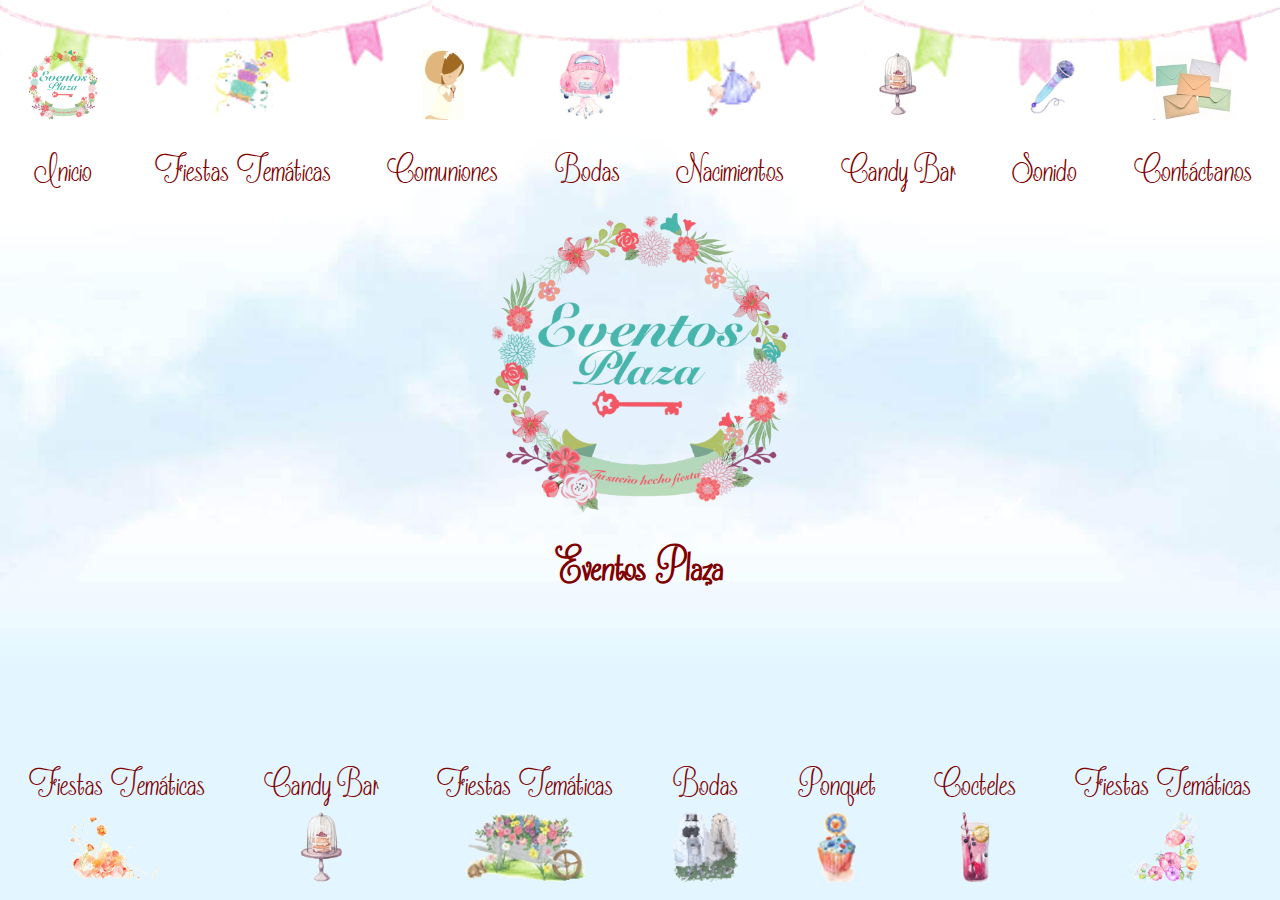
<file: index.html>
<!DOCTYPE html>
<!DOCTYPE html>
<html>
  <head>
    <meta charset="utf-8"/>
    <title>Eventos Plaza - Tu sueño hecho fiesta.</title>
    <!-- etiqueta meta datos viewport, nos ayuda a mostrar correctamente nuestro contenido según el área visible del usuario. -->
    <meta name="viewport" content="width=device-width, initial-scale=1, user-scalable=yes"/>
    <link rel="stylesheet" href="css/estilos.css"/>
    <link rel="shortcut icon" href="images/logo_eventos_plaza2.ico">
     <link rel="icon" href="images/logo_eventos_plaza2.png" type="image/png" sizes="16x16"> 
  </head>
  <body onload="sliderTimer()">
    <header class="header">
      <nav class="menu">
        <ul>
          <li>
            <a href="index.html">
              <img src="images/logo_eventos_plaza2.png" alt="logo_eventos_plaza" height="70">
              <span>Inicio</span>
            </a>
          </li>
          <li>
            <a href="fiesta_tematica.html">
              <img src="images/fiesta_tematica.png" alt="imagen fiestas temáticas" height="70">
              <span>Fiestas Temáticas</span>
            </a>
          </li>          

          <li>
            <a href="comuniones.html">
              <img src="images/comunion.png" alt="imagen Comuniones" height="70">
              <span>Comuniones</span>
            </a>
          </li>

          <li>
            <a href="bodas.html">
              <img src="images/boda.png" alt="imagen bodas" height="70">
              <span>Bodas</span>
            </a>
          </li>          

          <li>
            <a href="nacimientos.html">
              <img src="images/nacimiento.png" alt="imagen nacimientos" height="70">
              <span>Nacimientos</span>
            </a>
          </li>          

          <li>
            <a href="candybar.html">
              <img src="images/candybar.png" alt="imagen del candy bar" height="70">
              <span>Candy Bar</span>
            </a>
          </li>

          <li>
            <a href="sonido.html">
              <img src="images/sonido.png" alt="imagen sonido" height="70">
              <span>Sonido</span>
            </a>
          </li>

          <li>
            <a href="contactanos.html">
              <img src="images/contactanos.png" alt="imagen escríbenos" height="70">
              <span>Contáctanos</span>
            </a>
          </li>

        </ul>
      </nav>
    </header>


    <!-- Introducción a Eventos plaza-->
    <section class="presentaciones">
      

      <div class="presentacion">
        <img class="b-lazy" id="slider" src= "[data-uri]" data-src="images/logo_eventos_plaza2.png" width="300">
        <h2 id="sliderHeader">Eventos Plaza</h2>
      </div>


    </section>



    <footer class="header">
       <nav id="footer" class="menu fotter">
       	<ul>
       		<li>
       			<a href="fiesta_tematica.html">
       				 <span>Fiestas Temáticas</span>
       				<img class="b-lazy" src="[data-uri]" data-src="images/flores_izq.png" alt="imagen flores izquirda" height="70">
       			</a>
       		</li>       		
       		<li>
       			<a href="candybar.html">
       				<span>Candy Bar</span>	
       				<img class="b-lazy" src="[data-uri]" data-src="images/torta-mesa.png" alt="imagen torta flores" height="70">
       			</a>
       		</li>       		
       		<li>
       			<a href="fiesta_tematica.html">
       				 <span>Fiestas Temáticas</span>
       				<img class="b-lazy" src="[data-uri]" data-src="images/carretilla_flores.png" alt="imagen carretilla de flores" height="70">
       			</a>
       		</li>
       		<li>
       			<a href="bodas.html">
       				<span>Bodas</span>	
       				<img class="b-lazy" src="[data-uri]" data-src="images/boda_munecos.png" alt="imagen boda" height="70">
       			</a>
       		</li>
       		<li>
       			<a href="fiesta_tematica.html">
       				<span>Ponquet</span>	
       				<img class="b-lazy" src="[data-uri]" data-src="images/ponquet.png" alt="imagen ponquet" height="70">
       			</a>
       		</li>
       		<li>
       			<a href="fiesta_tematica.html">
       				<span>Cocteles</span>	
       				<img class="b-lazy" src="[data-uri]" data-src="images/coctel.png" alt="imagen coctel" height="70">
       			</a>
       		</li>
       		<li>
       			<a href="fiesta_tematica.html">
       				 <span>Fiestas Temáticas</span>
       				<img class="b-lazy" src="[data-uri]" data-src="images/flores_der.png" alt="imagen flores" height="70">
       			</a>
       		</li>

       	</ul>
       </nav>
    </footer>

    <script src="js/blazy.min.js"></script>
    <script>
      ;(function() {
          // Initialize
          var bLazy = new Blazy();
          selector: 'img' // all images
      })();
    </script>
      


  </body>
</html>
</file>
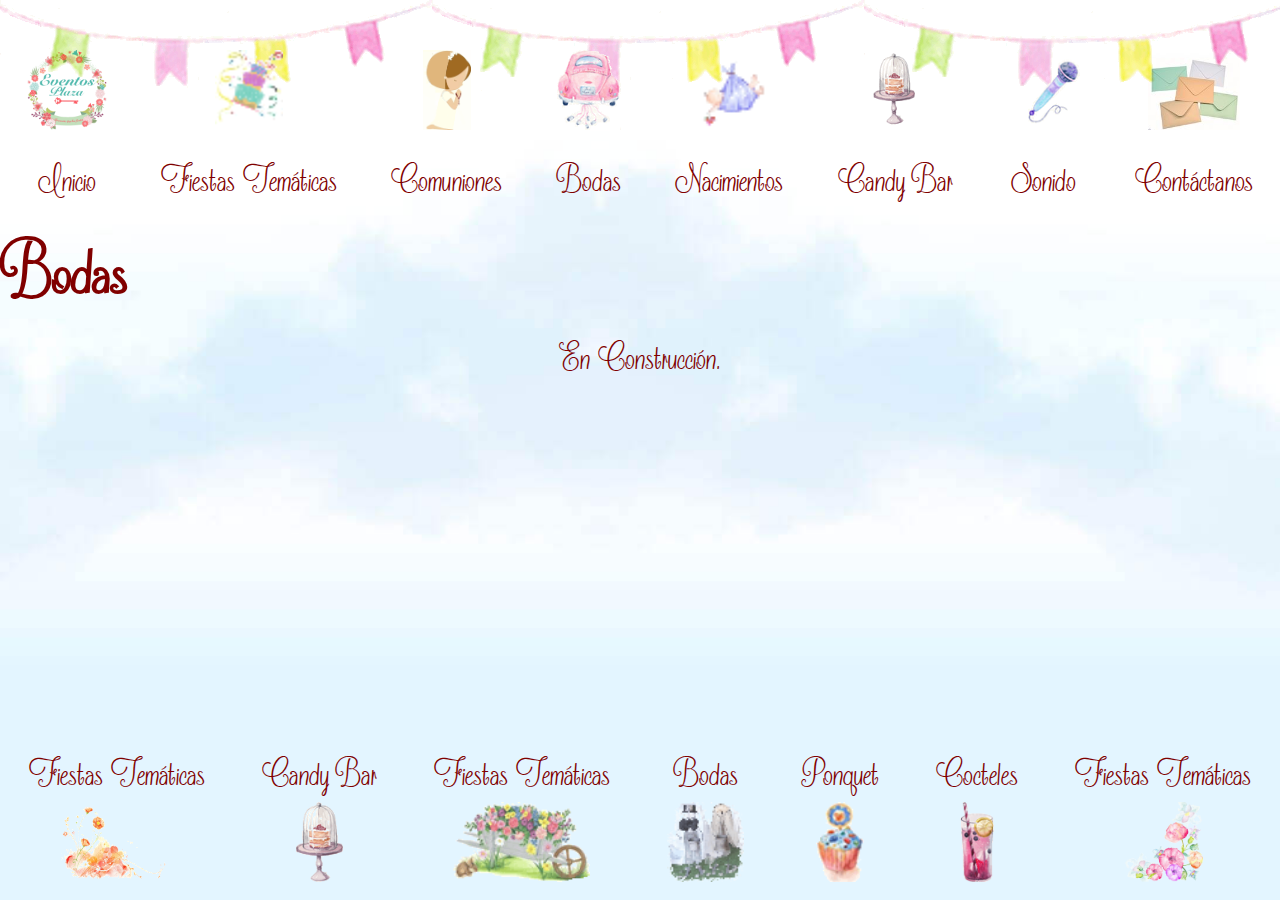
<file: bodas.html>
<!DOCTYPE html>
<html>
  <head>
    <meta charset="utf-8"/>
    <title>Eventos Plaza - Tu sueño hecho fiesta.</title>
    <!-- etiqueta meta datos viewport, nos ayuda a mostrar correctamente nuestro contenido según el área visible del usuario. -->
    <meta name="viewport" content="width=device-width, initial-scale=1, user-scalable=yes"/>
    <link rel="stylesheet" href="css/estilos.css"/>
    <link rel="shortcut icon" href="images/logo_eventos_plaza2.ico"/>
  </head>
  <body>
    <header class="header">
      <nav class="menu">
        <ul>
          <li>
            <a href="index.html">
              <img src="images/logo_eventos_plaza2.png" alt="logo_eventos_plaza" height="80">
              <span>Inicio</span>
            </a>
          </li>
          <li>
            <a href="fiesta_tematica.html">
              <img src="images/fiesta_tematica.png" alt="imagen fiestas temáticas" height="80">
              <span>Fiestas Temáticas</span>
            </a>
          </li>          

          <li>
            <a href="comuniones.html">
              <img src="images/comunion.png" alt="imagen Comuniones" height="80">
              <span>Comuniones</span>
            </a>
          </li>

          <li>
            <a href="bodas.html">
              <img src="images/boda.png" alt="imagen bodas" height="80">
              <span>Bodas</span>
            </a>
          </li>          

          <li>
            <a href="nacimientos.html">
              <img src="images/nacimiento.png" alt="imagen nacimientos" height="80">
              <span>Nacimientos</span>
            </a>
          </li>          

          <li>
            <a href="candybar.html">
              <img src="images/candybar.png" alt="imagen del candy bar" height="80">
              <span>Candy Bar</span>
            </a>
          </li>

          <li>
            <a href="sonido.html">
              <img src="images/sonido.png" alt="imagen sonido" height="80">
              <span>Sonido</span>
            </a>
          </li>

          <li>
            <a href="contactanos.html">
              <img src="images/contactanos.png" alt="imagen escríbenos" height="80">
              <span>Contáctanos</span>
            </a>
          </li>

        </ul>
      </nav>
    </header>
    <!-- Section del articulo general-->

    <div class="contenedor">
      <h1>Bodas</h1>
    </div>

    <section class="presentaciones">

        <!-- <img src="images/fiestas_tematicas/FIESTA TEMATICA 13.jpg" alt="imagen many a la obra" width="700"> 
        <h2>Many a la obra</h2>-->
        <p>En Construcción.</p>
    </section>
    
    <footer class="header">
       <nav class="menu fotter">
        <ul>
          <li>
            <a href="fiesta_tematica.html">
               <span>Fiestas Temáticas</span>
              <img src="images/flores_izq.png" alt="imagen flores izquirda" height="80">
            </a>
          </li>           
          <li>
            <a href="candybar.html">
              <span>Candy Bar</span>  
              <img src="images/torta-mesa.png" alt="imagen torta flores" height="80">
            </a>
          </li>           
          <li>
            <a href="fiesta_tematica.html">
               <span>Fiestas Temáticas</span>
              <img src="images/carretilla_flores.png" alt="imagen carretilla de flores" height="80">
            </a>
          </li>
          <li>
            <a href="bodas.html">
              <span>Bodas</span>  
              <img src="images/boda_munecos.png" alt="imagen boda" height="80">
            </a>
          </li>
          <li>
            <a href="fiesta_tematica.html">
              <span>Ponquet</span>  
              <img src="images/ponquet.png" alt="imagen ponquet" height="80">
            </a>
          </li>
          <li>
            <a href="fiesta_tematica.html">
              <span>Cocteles</span> 
              <img src="images/coctel.png" alt="imagen coctel" height="80">
            </a>
          </li>
          <li>
            <a href="fiesta_tematica.html">
               <span>Fiestas Temáticas</span>
              <img src="images/flores_der.png" alt="imagen flores" height="80">
            </a>
          </li>

        </ul>
       </nav>
    </footer>

    <script src="js/blazy.min.js"></script>
    <script>
      ;(function() {
          // Initialize
          var bLazy = new Blazy();
          selector: 'img' // all images
      })();
    </script>
    <script type="text/javascript" src="js/script.js"></script>

  </body>
</html>
</file>
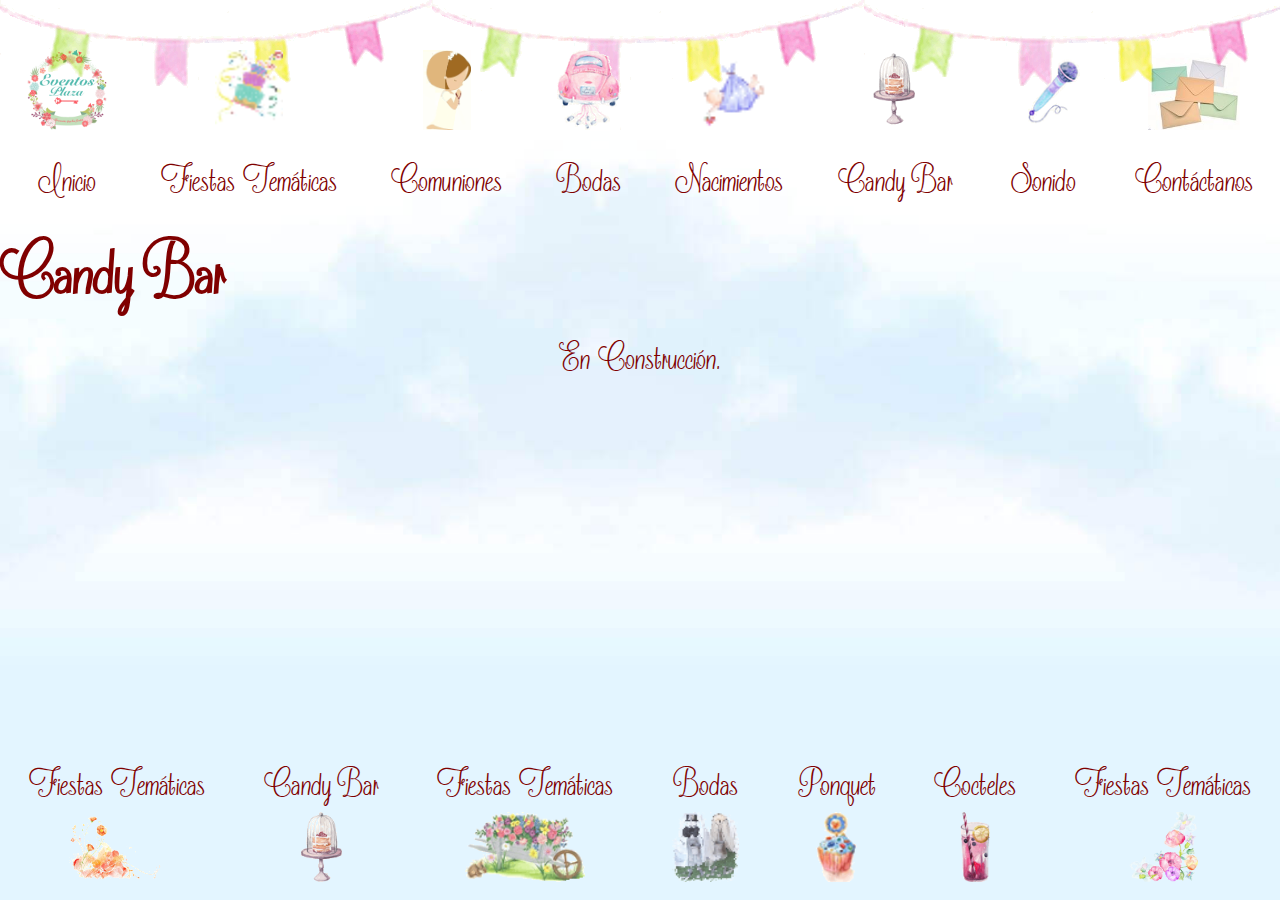
<file: candybar.html>
<!DOCTYPE html>
<html>
  <head>
    <meta charset="utf-8"/>
    <title>Eventos Plaza - Tu sueño hecho fiesta.</title>
    <!-- etiqueta meta datos viewport, nos ayuda a mostrar correctamente nuestro contenido según el área visible del usuario. -->
    <meta name="viewport" content="width=device-width, initial-scale=1, user-scalable=yes"/>
    <link rel="stylesheet" href="css/estilos.css"/>
    <link rel="shortcut icon" href="images/logo_eventos_plaza2.ico"/>
  </head>
  <body>
    <header class="header">
      <nav class="menu">
        <ul>
          <li>
            <a href="index.html">
              <img src="images/logo_eventos_plaza2.png" alt="logo_eventos_plaza" height="80">
              <span>Inicio</span>
            </a>
          </li>
          <li>
            <a href="fiesta_tematica.html">
              <img src="images/fiesta_tematica.png" alt="imagen fiestas temáticas" height="80">
              <span>Fiestas Temáticas</span>
            </a>
          </li>          

          <li>
            <a href="comuniones.html">
              <img src="images/comunion.png" alt="imagen Comuniones" height="80">
              <span>Comuniones</span>
            </a>
          </li>

          <li>
            <a href="bodas.html">
              <img src="images/boda.png" alt="imagen bodas" height="80">
              <span>Bodas</span>
            </a>
          </li>          

          <li>
            <a href="nacimientos.html">
              <img src="images/nacimiento.png" alt="imagen nacimientos" height="80">
              <span>Nacimientos</span>
            </a>
          </li>          

          <li>
            <a href="candybar.html">
              <img src="images/candybar.png" alt="imagen del candy bar" height="80">
              <span>Candy Bar</span>
            </a>
          </li>

          <li>
            <a href="sonido.html">
              <img src="images/sonido.png" alt="imagen sonido" height="80">
              <span>Sonido</span>
            </a>
          </li>

          <li>
            <a href="contactanos.html">
              <img src="images/contactanos.png" alt="imagen escríbenos" height="80">
              <span>Contáctanos</span>
            </a>
          </li>

        </ul>
      </nav>
    </header>
    <!-- Section del articulo general-->

    <div class="contenedor">
      <h1>Candy Bar</h1>
    </div>

    <section class="presentaciones">
     
        <!-- <img src="images/fiestas_tematicas/FIESTA TEMATICA 13.jpg" alt="imagen many a la obra" width="700"> 
        <h2>Many a la obra</h2>-->
        <p>En Construcción.</p>
    </section>
    
    <footer class="header">
       <nav id="footer" class="menu fotter">
        <ul>
          <li>
            <a href="fiesta_tematica.html">
               <span>Fiestas Temáticas</span>
              <img class="b-lazy" src="[data-uri]" data-src="images/flores_izq.png" alt="imagen flores izquirda" height="70">
            </a>
          </li>           
          <li>
            <a href="candybar.html">
              <span>Candy Bar</span>  
              <img class="b-lazy" src="[data-uri]" data-src="images/torta-mesa.png" alt="imagen torta flores" height="70">
            </a>
          </li>           
          <li>
            <a href="fiesta_tematica.html">
               <span>Fiestas Temáticas</span>
              <img class="b-lazy" src="[data-uri]" data-src="images/carretilla_flores.png" alt="imagen carretilla de flores" height="70">
            </a>
          </li>
          <li>
            <a href="bodas.html">
              <span>Bodas</span>  
              <img class="b-lazy" src="[data-uri]" data-src="images/boda_munecos.png" alt="imagen boda" height="70">
            </a>
          </li>
          <li>
            <a href="fiesta_tematica.html">
              <span>Ponquet</span>  
              <img class="b-lazy" src="[data-uri]" data-src="images/ponquet.png" alt="imagen ponquet" height="70">
            </a>
          </li>
          <li>
            <a href="fiesta_tematica.html">
              <span>Cocteles</span> 
              <img class="b-lazy" src="[data-uri]" data-src="images/coctel.png" alt="imagen coctel" height="70">
            </a>
          </li>
          <li>
            <a href="fiesta_tematica.html">
               <span>Fiestas Temáticas</span>
              <img class="b-lazy" src="[data-uri]" data-src="images/flores_der.png" alt="imagen flores" height="70">
            </a>
          </li>

        </ul>
       </nav>
    </footer>
    <script src="js/blazy.min.js"></script>
    <script>
      ;(function() {
          // Initialize
          var bLazy = new Blazy();
          selector: 'img' // all images
      })();
    </script>
    <script type="text/javascript" src="js/script.js"></script>

  </body>
</html>
</file>
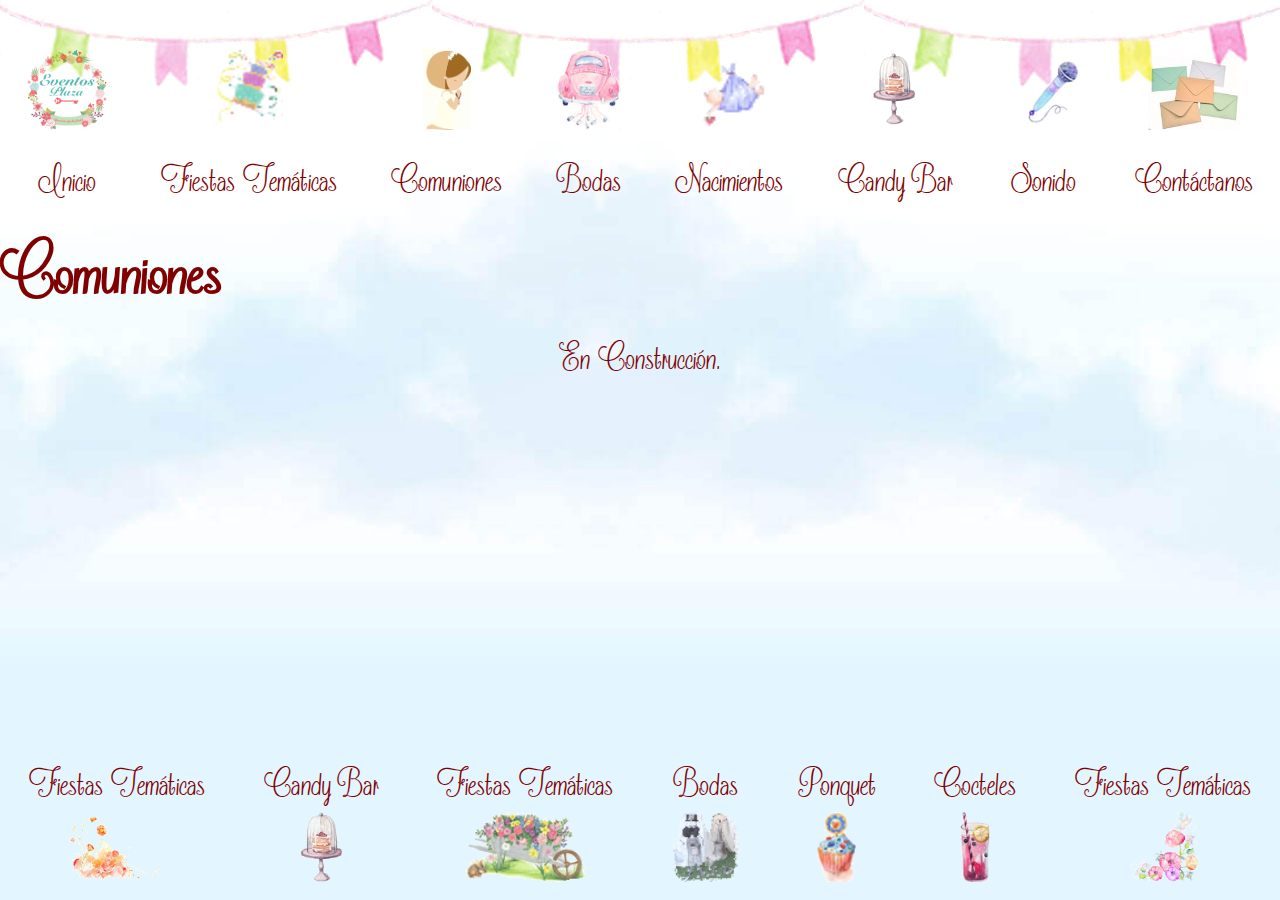
<file: comuniones.html>
<!DOCTYPE html>
<html>
  <head>
    <meta charset="utf-8"/>
    <title>Eventos Plaza - Tu sueño hecho fiesta.</title>
    <!-- etiqueta meta datos viewport, nos ayuda a mostrar correctamente nuestro contenido según el área visible del usuario. -->
    <meta name="viewport" content="width=device-width, initial-scale=1, user-scalable=yes"/>
    <link rel="stylesheet" href="css/estilos.css"/>
    <link rel="shortcut icon" href="images/logo_eventos_plaza2.ico"/>
  </head>
  <body>
    <header class="header">
      <nav class="menu">
        <ul>
          <li>
            <a href="index.html">
              <img src="images/logo_eventos_plaza2.png" alt="logo_eventos_plaza" height="80">
              <span>Inicio</span>
            </a>
          </li>
          <li>
            <a href="fiesta_tematica.html">
              <img src="images/fiesta_tematica.png" alt="imagen fiestas temáticas" height="80">
              <span>Fiestas Temáticas</span>
            </a>
          </li>          

          <li>
            <a href="comuniones.html">
              <img src="images/comunion.png" alt="imagen Comuniones" height="80">
              <span>Comuniones</span>
            </a>
          </li>

          <li>
            <a href="bodas.html">
              <img src="images/boda.png" alt="imagen bodas" height="80">
              <span>Bodas</span>
            </a>
          </li>          

          <li>
            <a href="nacimientos.html">
              <img src="images/nacimiento.png" alt="imagen nacimientos" height="80">
              <span>Nacimientos</span>
            </a>
          </li>          

          <li>
            <a href="candybar.html">
              <img src="images/candybar.png" alt="imagen del candy bar" height="80">
              <span>Candy Bar</span>
            </a>
          </li>

          <li>
            <a href="sonido.html">
              <img src="images/sonido.png" alt="imagen sonido" height="80">
              <span>Sonido</span>
            </a>
          </li>

          <li>
            <a href="contactanos.html">
              <img src="images/contactanos.png" alt="imagen escríbenos" height="80">
              <span>Contáctanos</span>
            </a>
          </li>

        </ul>
      </nav>
    </header>
    <!-- Section del articulo general-->

    <div class="contenedor">
      <h1>Comuniones</h1>
    </div>

    <section class="presentaciones">

        <!-- <img src="images/fiestas_tematicas/FIESTA TEMATICA 13.jpg" alt="imagen many a la obra" width="700"> 
        <h2>Many a la obra</h2>-->
        <p>En Construcción.</p>
    </section>
    
    <footer class="header">
       <nav id="footer" class="menu fotter">
        <ul>
          <li>
            <a href="fiesta_tematica.html">
               <span>Fiestas Temáticas</span>
              <img class="b-lazy" src="[data-uri]" data-src="images/flores_izq.png" alt="imagen flores izquirda" height="70">
            </a>
          </li>           
          <li>
            <a href="candybar.html">
              <span>Candy Bar</span>  
              <img class="b-lazy" src="[data-uri]" data-src="images/torta-mesa.png" alt="imagen torta flores" height="70">
            </a>
          </li>           
          <li>
            <a href="fiesta_tematica.html">
               <span>Fiestas Temáticas</span>
              <img class="b-lazy" src="[data-uri]" data-src="images/carretilla_flores.png" alt="imagen carretilla de flores" height="70">
            </a>
          </li>
          <li>
            <a href="bodas.html">
              <span>Bodas</span>  
              <img class="b-lazy" src="[data-uri]" data-src="images/boda_munecos.png" alt="imagen boda" height="70">
            </a>
          </li>
          <li>
            <a href="fiesta_tematica.html">
              <span>Ponquet</span>  
              <img class="b-lazy" src="[data-uri]" data-src="images/ponquet.png" alt="imagen ponquet" height="70">
            </a>
          </li>
          <li>
            <a href="fiesta_tematica.html">
              <span>Cocteles</span> 
              <img class="b-lazy" src="[data-uri]" data-src="images/coctel.png" alt="imagen coctel" height="70">
            </a>
          </li>
          <li>
            <a href="fiesta_tematica.html">
               <span>Fiestas Temáticas</span>
              <img class="b-lazy" src="[data-uri]" data-src="images/flores_der.png" alt="imagen flores" height="70">
            </a>
          </li>

        </ul>
       </nav>
    </footer>

    <script src="js/blazy.min.js"></script>
    <script>
      ;(function() {
          // Initialize
          var bLazy = new Blazy();
          selector: 'img' // all images
      })();
    </script>
    <script type="text/javascript" src="js/script.js"></script>

  </body>
</html>
</file>
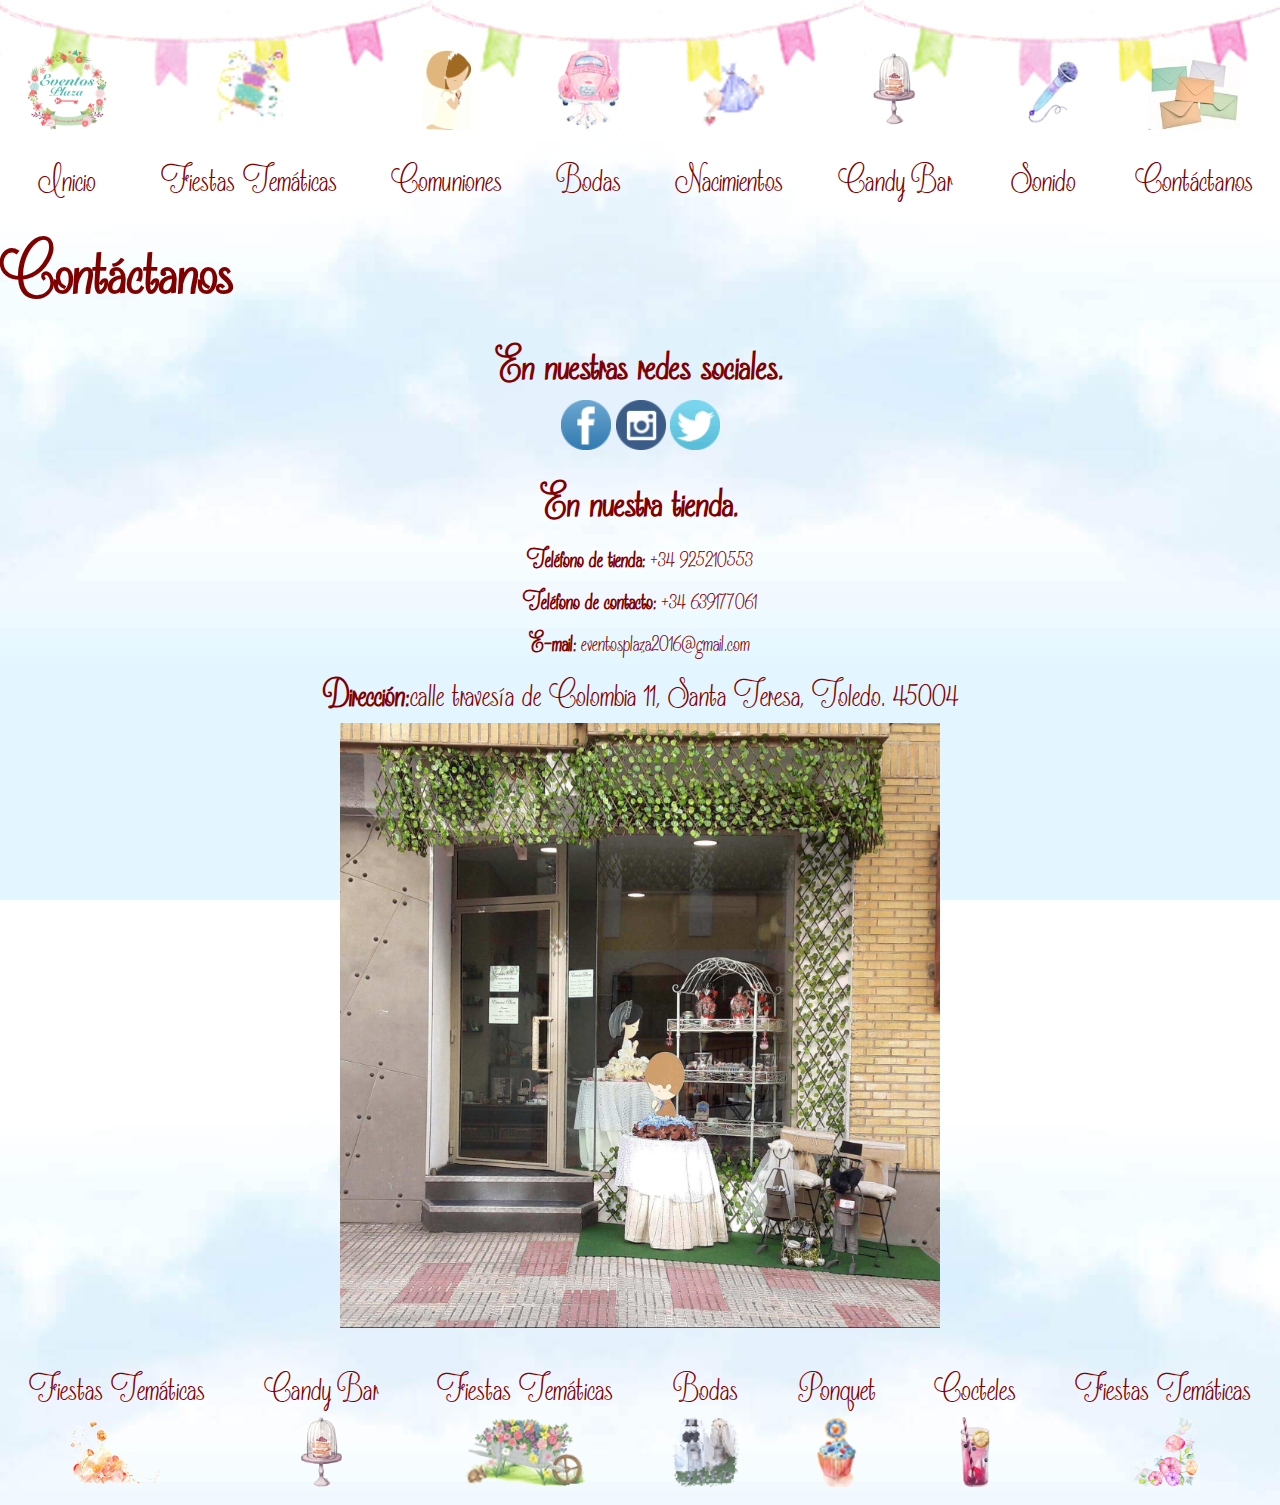
<file: contactanos.html>
<!DOCTYPE html>
<html>
  <head>
    <meta charset="utf-8"/>
    <title>Eventos Plaza - Tu sueño hecho fiesta.</title>
    <!-- etiqueta meta datos viewport, nos ayuda a mostrar correctamente nuestro contenido según el área visible del usuario. -->
    <meta name="viewport" content="width=device-width, initial-scale=1, user-scalable=yes"/>
    <link rel="stylesheet" href="css/estilos.css"/>
    <link rel="shortcut icon" href="images/logo_eventos_plaza2.ico"/>
  </head>
  <body>
    <header class="header">
      <nav class="menu">
        <ul>
          <li>
            <a href="index.html">
              <img src="images/logo_eventos_plaza2.png" alt="logo_eventos_plaza" height="80">
              <span>Inicio</span>
            </a>
          </li>
          <li>
            <a href="fiesta_tematica.html">
              <img src="images/fiesta_tematica.png" alt="imagen fiestas temáticas" height="80">
              <span>Fiestas Temáticas</span>
            </a>
          </li>          

          <li>
            <a href="comuniones.html">
              <img src="images/comunion.png" alt="imagen Comuniones" height="80">
              <span>Comuniones</span>
            </a>
          </li>

          <li>
            <a href="bodas.html">
              <img src="images/boda.png" alt="imagen bodas" height="80">
              <span>Bodas</span>
            </a>
          </li>          

          <li>
            <a href="nacimientos.html">
              <img src="images/nacimiento.png" alt="imagen nacimientos" height="80">
              <span>Nacimientos</span>
            </a>
          </li>          

          <li>
            <a href="candybar.html">
              <img src="images/candybar.png" alt="imagen del candy bar" height="80">
              <span>Candy Bar</span>
            </a>
          </li>

          <li>
            <a href="sonido.html">
              <img src="images/sonido.png" alt="imagen sonido" height="80">
              <span>Sonido</span>
            </a>
          </li>

          <li>
            <a href="contactanos.html">
              <img src="images/contactanos.png" alt="imagen escríbenos" height="80">
              <span>Contáctanos</span>
            </a>
          </li>

        </ul>
      </nav>
    </header>
    <!-- Section del articulo general-->

    <div class="contenedor">
      <h1>Contáctanos</h1>
    </div>

    <section class="presentaciones">

      <h2>En nuestras redes sociales.</h2>
      <a href="https://www.facebook.com/eventosplazag" target="_blank" class="site-footer__social-networks__label">
        <img class=" lazyloaded" data-src="" alt="Facebook" src="images/facebook.png" width="50">
      </a>
      <a href="https://www.instagram.com/eventosplazatoledo/" target="_blank" class="site-footer__social-networks__label">
        <img class=" lazyloaded" data-src="" alt="Instagram" src="images/instagram.png" width="50"></a>
      </a>
      <a href="https://twitter.com/EventosPlazaT" target="_blank" class="site-footer__social-networks__label">
          <img class=" lazyloaded" data-src="" alt="Twitter" src="images/twitter.png" width="50">
      </a>
   
    <h2>En nuestra tienda.</h2>
   
      <a href="tel:+34925210553"><strong>Teléfono de tienda:</strong> <span>+34 925210553</span></a><br><a href="tel:+34639177061"><strong>Teléfono de contacto:</strong> <span>+34 639177061</span></a><br>
      <a href="mailto:eventosplaza2016@gmail.com"><strong>E-mail:</strong> <span>eventosplaza2016@gmail.com</span></a><br>
      <p><strong>Dirección:</strong><span>calle travesía de Colombia 11, Santa Teresa, Toledo. 45004</span></p>
      <img src="images/carousel-tienda.jpg" alt="imagen frontal de la tienda" width="600">
      


    </section>
    
    <footer class="header">
       <nav id="footer" class="menu fotter">
        <ul>
          <li>
            <a href="fiesta_tematica.html">
               <span>Fiestas Temáticas</span>
              <img class="b-lazy" src="[data-uri]" data-src="images/flores_izq.png" alt="imagen flores izquirda" height="70">
            </a>
          </li>           
          <li>
            <a href="candybar.html">
              <span>Candy Bar</span>  
              <img class="b-lazy" src="[data-uri]" data-src="images/torta-mesa.png" alt="imagen torta flores" height="70">
            </a>
          </li>           
          <li>
            <a href="fiesta_tematica.html">
               <span>Fiestas Temáticas</span>
              <img class="b-lazy" src="[data-uri]" data-src="images/carretilla_flores.png" alt="imagen carretilla de flores" height="70">
            </a>
          </li>
          <li>
            <a href="bodas.html">
              <span>Bodas</span>  
              <img class="b-lazy" src="[data-uri]" data-src="images/boda_munecos.png" alt="imagen boda" height="70">
            </a>
          </li>
          <li>
            <a href="fiesta_tematica.html">
              <span>Ponquet</span>  
              <img class="b-lazy" src="[data-uri]" data-src="images/ponquet.png" alt="imagen ponquet" height="70">
            </a>
          </li>
          <li>
            <a href="fiesta_tematica.html">
              <span>Cocteles</span> 
              <img class="b-lazy" src="[data-uri]" data-src="images/coctel.png" alt="imagen coctel" height="70">
            </a>
          </li>
          <li>
            <a href="fiesta_tematica.html">
               <span>Fiestas Temáticas</span>
              <img class="b-lazy" src="[data-uri]" data-src="images/flores_der.png" alt="imagen flores" height="70">
            </a>
          </li>

        </ul>
       </nav>
    </footer>


    <script src="js/blazy.min.js"></script>
    <script>
      ;(function() {
          // Initialize
          var bLazy = new Blazy();
          selector: 'img' // all images
      })();
    </script>
    <script type="text/javascript" src="js/script.js"></script>

  </body>
</html>
</file>
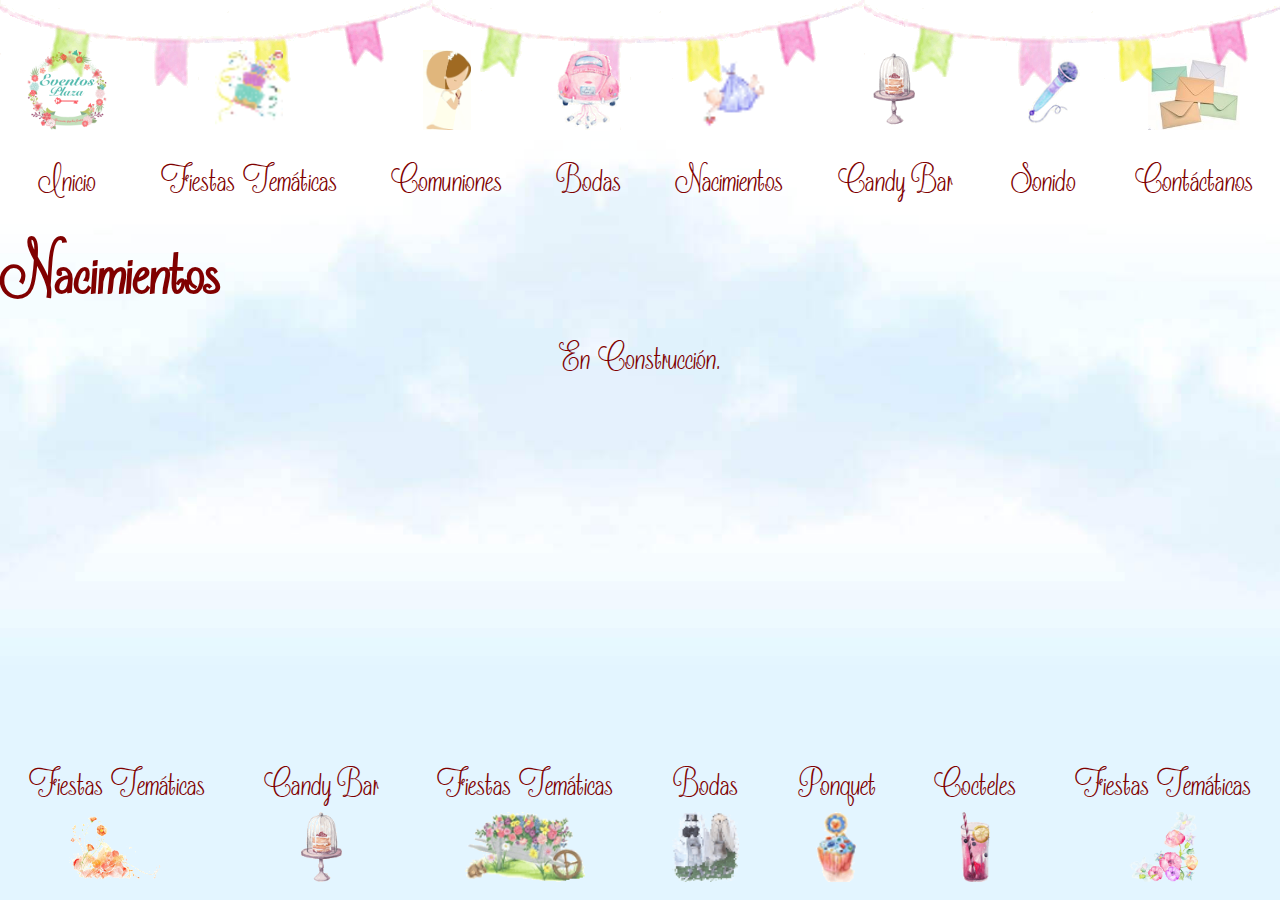
<file: nacimientos.html>
<!DOCTYPE html>
<html>
  <head>
    <meta charset="utf-8"/>
    <title>Eventos Plaza - Tu sueño hecho fiesta.</title>
    <!-- etiqueta meta datos viewport, nos ayuda a mostrar correctamente nuestro contenido según el área visible del usuario. -->
    <meta name="viewport" content="width=device-width, initial-scale=1, user-scalable=yes"/>
    <link rel="stylesheet" href="css/estilos.css"/>
    <link rel="shortcut icon" href="images/logo_eventos_plaza2.ico"/>
  </head>
  <body>
    <header class="header">
      <nav class="menu">
        <ul>
          <li>
            <a href="index.html">
              <img src="images/logo_eventos_plaza2.png" alt="logo_eventos_plaza" height="80">
              <span>Inicio</span>
            </a>
          </li>
          <li>
            <a href="fiesta_tematica.html">
              <img src="images/fiesta_tematica.png" alt="imagen fiestas temáticas" height="80">
              <span>Fiestas Temáticas</span>
            </a>
          </li>          

          <li>
            <a href="comuniones.html">
              <img src="images/comunion.png" alt="imagen Comuniones" height="80">
              <span>Comuniones</span>
            </a>
          </li>

          <li>
            <a href="bodas.html">
              <img src="images/boda.png" alt="imagen bodas" height="80">
              <span>Bodas</span>
            </a>
          </li>          

          <li>
            <a href="nacimientos.html">
              <img src="images/nacimiento.png" alt="imagen nacimientos" height="80">
              <span>Nacimientos</span>
            </a>
          </li>          

          <li>
            <a href="candybar.html">
              <img src="images/candybar.png" alt="imagen del candy bar" height="80">
              <span>Candy Bar</span>
            </a>
          </li>

          <li>
            <a href="sonido.html">
              <img src="images/sonido.png" alt="imagen sonido" height="80">
              <span>Sonido</span>
            </a>
          </li>

          <li>
            <a href="contactanos.html">
              <img src="images/contactanos.png" alt="imagen escríbenos" height="80">
              <span>Contáctanos</span>
            </a>
          </li>

        </ul>
      </nav>
    </header>
    <!-- Section del articulo general-->

    <div class="contenedor">
      <h1>Nacimientos</h1>
    </div>

    <section class="presentaciones">

        <!-- <img src="images/fiestas_tematicas/FIESTA TEMATICA 13.jpg" alt="imagen many a la obra" width="700"> 
        <h2>Many a la obra</h2>-->
        <p>En Construcción.</p>

    </section>
    

    <footer class="header">
       <nav id="footer" class="menu fotter">
        <ul>
          <li>
            <a href="fiesta_tematica.html">
               <span>Fiestas Temáticas</span>
              <img class="b-lazy" src="[data-uri]" data-src="images/flores_izq.png" alt="imagen flores izquirda" height="70">
            </a>
          </li>           
          <li>
            <a href="candybar.html">
              <span>Candy Bar</span>  
              <img class="b-lazy" src="[data-uri]" data-src="images/torta-mesa.png" alt="imagen torta flores" height="70">
            </a>
          </li>           
          <li>
            <a href="fiesta_tematica.html">
               <span>Fiestas Temáticas</span>
              <img class="b-lazy" src="[data-uri]" data-src="images/carretilla_flores.png" alt="imagen carretilla de flores" height="70">
            </a>
          </li>
          <li>
            <a href="bodas.html">
              <span>Bodas</span>  
              <img class="b-lazy" src="[data-uri]" data-src="images/boda_munecos.png" alt="imagen boda" height="70">
            </a>
          </li>
          <li>
            <a href="fiesta_tematica.html">
              <span>Ponquet</span>  
              <img class="b-lazy" src="[data-uri]" data-src="images/ponquet.png" alt="imagen ponquet" height="70">
            </a>
          </li>
          <li>
            <a href="fiesta_tematica.html">
              <span>Cocteles</span> 
              <img class="b-lazy" src="[data-uri]" data-src="images/coctel.png" alt="imagen coctel" height="70">
            </a>
          </li>
          <li>
            <a href="fiesta_tematica.html">
               <span>Fiestas Temáticas</span>
              <img class="b-lazy" src="[data-uri]" data-src="images/flores_der.png" alt="imagen flores" height="70">
            </a>
          </li>

        </ul>
       </nav>
    </footer>

    <script src="js/blazy.min.js"></script>
    <script>
      ;(function() {
          // Initialize
          var bLazy = new Blazy();
          selector: 'img' // all images
      })();
    </script>
    <script type="text/javascript" src="js/script.js"></script>

  </body>
</html>
</file>
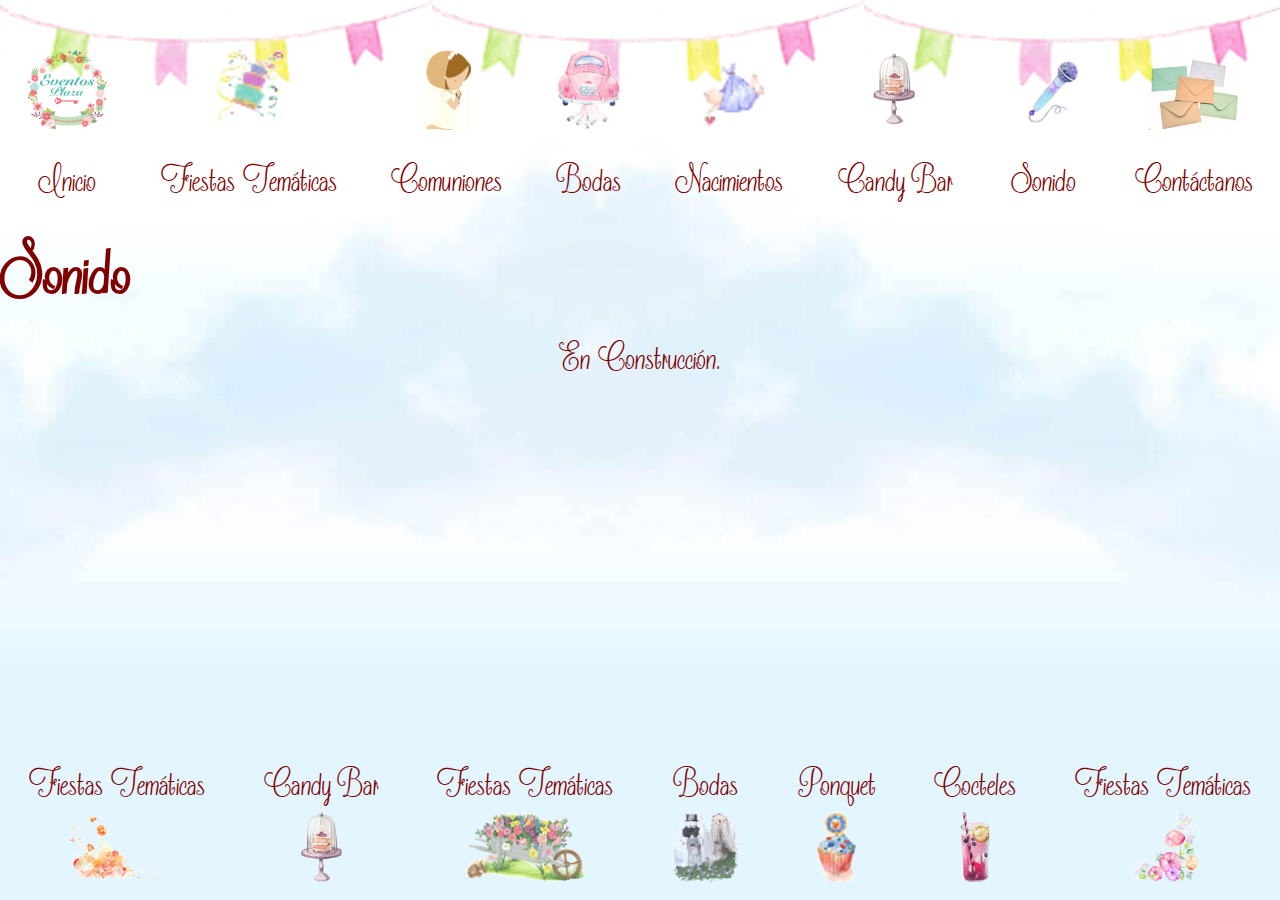
<file: sonido.html>
<!DOCTYPE html>
<html>
  <head>
    <meta charset="utf-8"/>
    <title>Eventos Plaza - Tu sueño hecho fiesta.</title>
    <!-- etiqueta meta datos viewport, nos ayuda a mostrar correctamente nuestro contenido según el área visible del usuario. -->
    <meta name="viewport" content="width=device-width, initial-scale=1, user-scalable=yes"/>
    <link rel="stylesheet" href="css/estilos.css"/>
    <link rel="shortcut icon" href="images/logo_eventos_plaza2.ico"/>
  </head>
  <body>
    <header class="header">
      <nav class="menu">
        <ul>
          <li>
            <a href="index.html">
              <img src="images/logo_eventos_plaza2.png" alt="logo_eventos_plaza" height="80">
              <span>Inicio</span>
            </a>
          </li>
          <li>
            <a href="fiesta_tematica.html">
              <img src="images/fiesta_tematica.png" alt="imagen fiestas temáticas" height="80">
              <span>Fiestas Temáticas</span>
            </a>
          </li>          

          <li>
            <a href="comuniones.html">
              <img src="images/comunion.png" alt="imagen Comuniones" height="80">
              <span>Comuniones</span>
            </a>
          </li>

          <li>
            <a href="bodas.html">
              <img src="images/boda.png" alt="imagen bodas" height="80">
              <span>Bodas</span>
            </a>
          </li>          

          <li>
            <a href="nacimientos.html">
              <img src="images/nacimiento.png" alt="imagen nacimientos" height="80">
              <span>Nacimientos</span>
            </a>
          </li>          

          <li>
            <a href="candybar.html">
              <img src="images/candybar.png" alt="imagen del candy bar" height="80">
              <span>Candy Bar</span>
            </a>
          </li>

          <li>
            <a href="sonido.html">
              <img src="images/sonido.png" alt="imagen sonido" height="80">
              <span>Sonido</span>
            </a>
          </li>

          <li>
            <a href="contactanos.html">
              <img src="images/contactanos.png" alt="imagen escríbenos" height="80">
              <span>Contáctanos</span>
            </a>
          </li>

        </ul>
      </nav>
    </header>
    <!-- Section del articulo general-->

  <div class="contenedor">
    <h1>Sonido</h1>
  </div>

  <section class="presentaciones">

      <!-- <img src="images/fiestas_tematicas/FIESTA TEMATICA 13.jpg" alt="imagen many a la obra" width="700"> 
      <h2>Many a la obra</h2>-->
      <p>En Construcción.</p>

  </section>
  
  <footer class="header">
     <nav id="footer" class="menu fotter">
      <ul>
        <li>
          <a href="fiesta_tematica.html">
             <span>Fiestas Temáticas</span>
            <img class="b-lazy" src="[data-uri]" data-src="images/flores_izq.png" alt="imagen flores izquirda" height="70">
          </a>
        </li>           
        <li>
          <a href="candybar.html">
            <span>Candy Bar</span>  
            <img class="b-lazy" src="[data-uri]" data-src="images/torta-mesa.png" alt="imagen torta flores" height="70">
          </a>
        </li>           
        <li>
          <a href="fiesta_tematica.html">
             <span>Fiestas Temáticas</span>
            <img class="b-lazy" src="[data-uri]" data-src="images/carretilla_flores.png" alt="imagen carretilla de flores" height="70">
          </a>
        </li>
        <li>
          <a href="bodas.html">
            <span>Bodas</span>  
            <img class="b-lazy" src="[data-uri]" data-src="images/boda_munecos.png" alt="imagen boda" height="70">
          </a>
        </li>
        <li>
          <a href="fiesta_tematica.html">
            <span>Ponquet</span>  
            <img class="b-lazy" src="[data-uri]" data-src="images/ponquet.png" alt="imagen ponquet" height="70">
          </a>
        </li>
        <li>
          <a href="fiesta_tematica.html">
            <span>Cocteles</span> 
            <img class="b-lazy" src="[data-uri]" data-src="images/coctel.png" alt="imagen coctel" height="70">
          </a>
        </li>
        <li>
          <a href="fiesta_tematica.html">
             <span>Fiestas Temáticas</span>
            <img class="b-lazy" src="[data-uri]" data-src="images/flores_der.png" alt="imagen flores" height="70">
          </a>
        </li>

      </ul>
     </nav>
  </footer>
  <script src="js/blazy.min.js"></script>
  <script>
    ;(function() {
        // Initialize
        var bLazy = new Blazy();
        selector: 'img' // all images
    })();
  </script>
  <script type="text/javascript" src="js/script.js"></script>

  </body>
</html>
</file>
<file: css/estilos.css>
@font-face {
  font-family: 'icomoon';
  src:  url('../fonts/icomoon.eot?m9mjcb');
  src:  url('../fonts/icomoon.eot?m9mjcb#iefix') format('embedded-opentype'),
    url('../fonts/icomoon.ttf?m9mjcb') format('truetype'),
    url('../fonts/icomoon.woff?m9mjcb') format('woff'),
    url('../fonts/icomoon.svg?m9mjcb#icomoon') format('svg');
  font-weight: normal;
  font-style: normal;
}

@font-face {
    font-family: "Frosting";
    font-style: normal;
    font-weight: normal;
    src: local("?"), url("../fonts/Frosting-for-Breakfast_regular.woff") format("woff"), url("../fonts/Frosting-for-Breakfast_regular.ttf") format("truetype");
}

[class^="icon-"], [class*=" icon-"] {
  /* use !important to prevent issues with browser extensions that change fonts */
  font-family: 'icomoon' !important;
  speak: none;
  font-style: normal;
  font-weight: normal;
  font-variant: normal;
  text-transform: none;
  line-height: 1;

  /* Better Font Rendering =========== */
  -webkit-font-smoothing: antialiased;
  -moz-osx-font-smoothing: grayscale;
}

.icon {
  font: normal normal normal 14px/1 FontAwesome;
  font-size: 3rem;
  text-rendering: auto;
  -webkit-font-smoothing: antialiased;
  -moz-osx-font-smoothing: grayscale;
  color: rgba(119,119,119,0.2);
  text-align: center;
  display: inline;
}

.icon-circle-right:before {
  content: "\ea42";
  z-index: 2;
}

.icon-circle-left:before {
  content: "\ea44";
  z-index: 2;
}

.icon-circle-left:hover, .icon-circle-right:hover {
  color:gray;
  font-size: 4em;
}

body {
  height: 100vh;
  margin:0;
  height: 100vh;
  /*background-color: rgb(252, 243, 207); */
  background-image: url("../images/bg-body.jpg");
  background-size: cover;
  display: flex;
  flex-direction: column;
  font-family: 'Frosting';
  color:rgb(128,0,0);
}

.presentaciones {
    flex:1;
    display: block;
    text-align: center;
    padding-bottom: 20px;
}

.presentaciones h2  {
  font-size: 2.5rem;
  margin: 0;
}

.presentaciones p {
   font-size: 2rem;
   margin: 0 auto;
}

.presentaciones a{
   color:rgb(128,0,0);
   text-decoration: none;
   font-size: 1.4em;
}

.presentacion {
  display: relative;
  padding: 15px 0 5px 0;
}

.presentacion img {
  display: inline-block;
}


#slider{
  text-align: center;
  position: relative;
  overflow: hidden;
}

#sliderHeader {
  padding: 5px 0 5px 0;
}

#sliderPara {
  padding: 5px 0 5px 0;
}

.header {
  background-image: url("../images/colgantes.png");
  background-repeat: repeat-x;
  position: relative;
}

.header img {
  display: inline-block;
}

.header span {
  display: block;
  font-size: 2rem;
}

.header .menu {
  max-width: 100vw;
  position: relative;
  padding-top:50px;
  left: 0;
  right: 0;
  margin:0 auto;
}

.header .menu ul {
  padding:0;
  margin:0;
  display: flex;
  flex-wrap: wrap;
  justify-content: space-around;
  align-items: center;
}

.header .menu  li {
  display: flex;
  align-items: center;
  justify-content: space-around;
}

.header .menu li a {
  color:rgb(128,0,0);
  font-size:2em;
  display: block;
  list-style: none;
  text-decoration: none;
  text-align: center;
  transition: .3s;
  transform: scale(1);
}

.header .menu li a:hover {
  transform: scale(1.3);
}


.contenedor {
  margin: 0 auto
  border: 1px solid red;
  max-width: 1000px;
}

.contenedor h1 {
  font-size: 4em;
  margin:0;
}


.contenedor h2 {
  font-size: 1.5em;
  margin: 0;
}

.contenedor p {
  font-size: 1.5em;
  margin: 0 0 20px 0;
  line-height: 1em;
}

.contacto {
  text-align: center;
}

.principal{
  margin-bottom: 20px;
}

.articulos {
  margin: auto;
  display: flex;
  flex-wrap: wrap;
  justify-content: space-between;
  align-items: start;
}

.articulo {
  width: 300px;
}

footer {
  /*border: 1px solid red;*/

}

footer.header {
    position: relative;
    background: none;
}

#footer  {
  padding:0;
}
</file>
